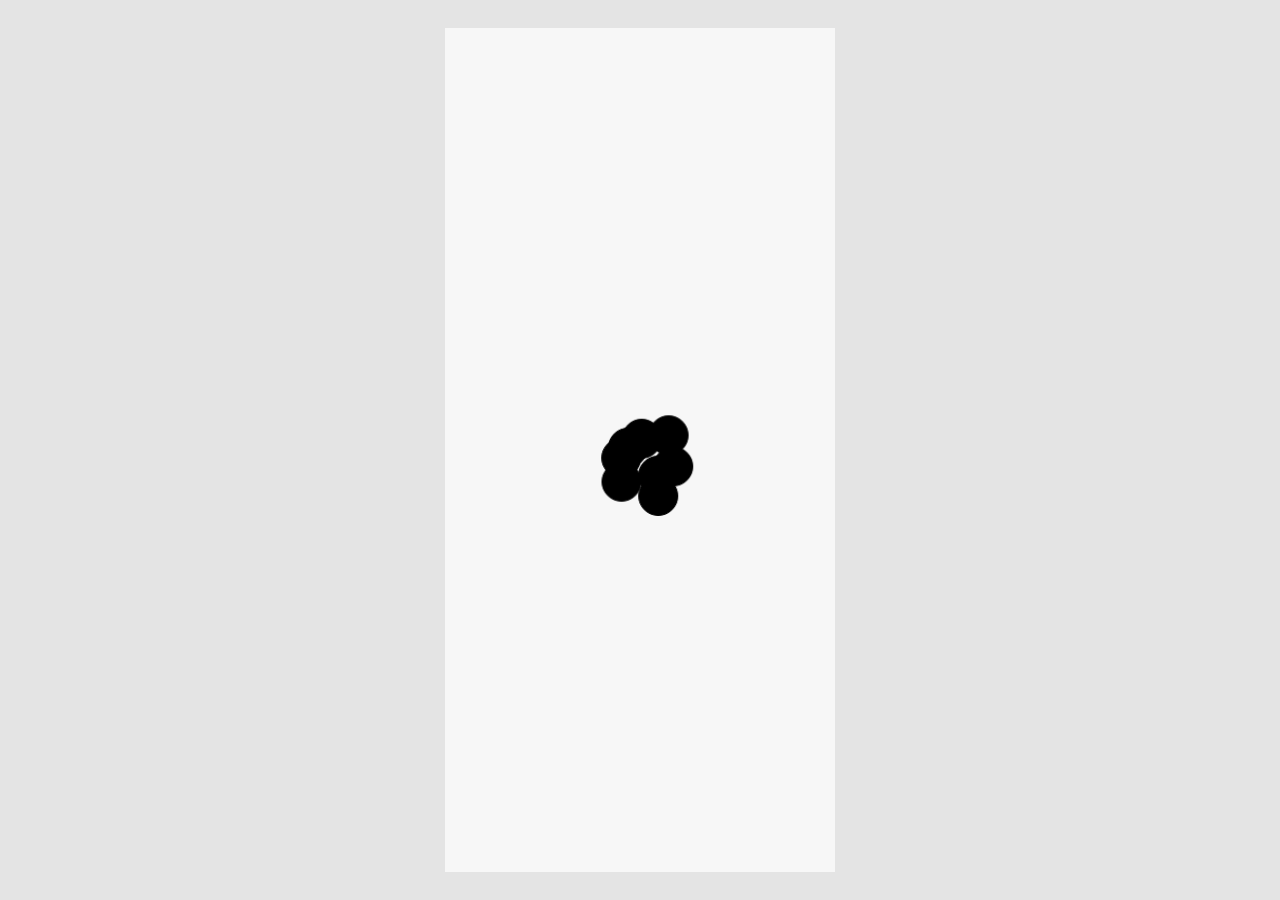
<file: index.html>
<!doctype html>
<html lang="en">
  <head>
    <meta charset="utf-8" />
    <meta
      name="viewport"
      content="width=device-width, initial-scale=1, viewport-fit=cover"
    />
    <meta name="theme-color" content="#F7F7F7" />
    <meta name="apple-mobile-web-app-capable" content="yes" />
    <title>Celience Adapt · Prototype</title>
    <link rel="stylesheet" href="css/fonts.css" />
    <link rel="stylesheet" href="css/style.css" />
  </head>
  <body>
    <!-- The phone screen. Every screen lives in this one 390 × 844 frame; js/app.js shows one at a time. -->
    <main class="app" id="app" data-screen="loading">
      <!-- Header: back arrow · logo + title · basket badge -->
      <header class="header" id="header">
        <button class="header__back" id="back" type="button" aria-label="Back">
          <svg width="12" height="20" viewBox="0 0 12 20" aria-hidden="true">
            <path
              d="M9.5 2 L2.5 10 L9.5 18"
              fill="none"
              stroke="currentColor"
              stroke-width="1.5"
              stroke-linecap="round"
              stroke-linejoin="round"
            />
          </svg>
        </button>
        <div class="header__brand" id="brand">
          <button
            class="header__logo"
            id="logo"
            type="button"
            aria-label="Home"
          >
            <img src="assets/logo.svg" width="38" height="33" alt="" />
          </button>
          <span class="header__title" id="title">MAP</span>
        </div>
        <button
          class="header__badge"
          id="badge"
          type="button"
          aria-label="Basket"
        >
          <span id="badgeCount">0</span>
        </button>
      </header>

      <!-- Screen 1 + dashboard greeting -->
      <h1 class="hello" id="hello">
        <span class="hello__hi">Hello,</span
        ><span class="hello__name" id="helloName">Thomas</span>
      </h1>

      <!-- Dashboard panel: also a solid floor for the dots -->
      <section class="panel" id="panel" aria-label="Your active protocol">
        <div class="panel__routines" id="routines"></div>
      </section>

      <!-- The 8 coloured dots (built from data/content.json) -->
      <div class="dots" id="dots"></div>

      <!-- Map actions -->
      <div class="map-actions" id="mapActions">
        <button
          class="svg-button"
          id="accessProtocol"
          type="button"
          aria-label="Access my protocol"
        >
          <img
            src="assets/button-access-my-protocol.svg"
            width="196"
            height="40"
            alt=""
          />
        </button>
        <button
          class="svg-button svg-button--light"
          id="addEvent"
          type="button"
          aria-label="Add an event"
          aria-expanded="false"
        >
          <img
            src="assets/button-add-an-event.svg"
            width="139"
            height="40"
            alt=""
          />
        </button>
      </div>
      <div class="event-menu" id="eventMenu"></div>

      <!-- Cluster quiz (Sleep, Mind) -->
      <!-- layout: progress + question on top, the cluster's circle in the middle,
         answers + Next button at the bottom -->
      <section class="screen screen--quiz" id="quiz" aria-live="polite">
        <div class="progress q-stage" id="quizProgress"></div>
        <div class="quiz__body stack" id="quizBody">
          <div class="card card--question q-stage" id="quizQuestion">
            <p class="card__question" id="quizQuestionText"></p>
            <p class="card__hint" id="quizHint"></p>
          </div>
          <div class="quiz__orb" aria-hidden="true">
            <span class="quiz__orb-dot" id="quizOrb"></span>
          </div>
          <div class="quiz__options" id="quizOptions" role="radiogroup"></div>
        </div>
        <button
          class="outline-button quiz__next q-stage"
          id="quizNext"
          type="button"
          disabled
        >
          Next
        </button>
      </section>

      <!-- Cluster detail (a filled dot on the map): my data in the middle, related content around it -->
      <section
        class="cluster-view"
        id="clusterView"
        aria-live="polite"
      ></section>

      <!-- Travelling event: trip details → 2 questions → summary -->
      <section class="screen screen--centered" id="travel" aria-live="polite">
        <div class="progress" id="travelProgress"></div>
        <div class="stack" id="travelBody"></div>
      </section>

      <!-- Protocol (recommendations) and single product -->
      <section class="screen screen--list" id="protocol">
        <div class="stack" id="protocolList"></div>
      </section>
      <button
        class="outline-button outline-button--bottom"
        id="addToBasket"
        type="button"
      >
        ADD TO BASKET
      </button>

      <!-- Basket -->
      <section class="screen screen--list" id="basket">
        <div class="stack" id="basketList"></div>
      </section>
      <button
        class="outline-button outline-button--bottom"
        id="buy"
        type="button"
      >
        BUY
      </button>

      <!-- Safety check before ordering -->
      <!-- Your situation: same layout as the cluster quizzes, with an empty middle (no circle) -->
      <section class="screen screen--quiz" id="safety">
        <div class="progress q-stage">
          <span class="progress__segment is-done"></span>
        </div>
        <div class="quiz__body stack">
          <div class="card card--question q-stage">
            <p class="card__question" id="safetyTitle"></p>
          </div>
          <div class="quiz__orb" aria-hidden="true"></div>
          <div class="quiz__options" id="safetyOptions" role="group"></div>
        </div>
        <button
          class="outline-button quiz__next q-stage"
          id="safetyNext"
          type="button"
          disabled
        >
          Next
        </button>
      </section>

      <!-- Order confirmed -->
      <section class="screen screen--centered" id="order">
        <div class="card card--question">
          <p class="card__question" id="orderText"></p>
        </div>
      </section>

      <p class="load-error" id="loadError" hidden>
        Open this folder with a local server so the prototype can read
        <code>data/content.json</code>.<br />
        For example: <code>npx serve</code>, or “Live Server” in VS Code.
      </p>
    </main>

    <script src="js/app.js"></script>
  </body>
</html>
</file>
<file: css/fonts.css>
/* Inter (SIL Open Font License, see fonts/LICENSE-Inter.txt). Only the weights the prototype uses. */
@font-face {
  font-family: "Inter";
  font-style: normal;
  font-weight: 400;
  font-display: swap;
  src: url("../fonts/inter-latin-400-normal.woff2") format("woff2");
}
@font-face {
  font-family: "Inter";
  font-style: normal;
  font-weight: 500;
  font-display: swap;
  src: url("../fonts/inter-latin-500-normal.woff2") format("woff2");
}
@font-face {
  font-family: "Inter";
  font-style: normal;
  font-weight: 600;
  font-display: swap;
  src: url("../fonts/inter-latin-600-normal.woff2") format("woff2");
}
</file>
<file: css/style.css>
/* ==========================================================================
   Celience Adapt · prototype styles
   One 390 × 844 frame. Grid: 24px margins, 8px rhythm.
   Which layer is visible is decided here, from the data-screen attribute
   that js/app.js sets on .app (loading, home, dashboard, map, quiz, travel,
   protocol, product, basket, safety, order).
   ========================================================================== */

:root {
  /* --u = one design pixel. The screen is drawn as 390 × H units:
     desktop --u = 1px (shrinks only if the window is small), mobile --u = phone width / 390
     (or less on very short phones). --fh / --pd = screen height and profile panel top, in units.
     All three are set by js/app.js (fit / setHeight). */
  --u: 1px;
  --fh: 844;
  --pd: 430;
  /* colour */
  --bg: #F7F7F7;
  --ink: #111111;
  --black: #000000;
  --white: #FFFFFF;
  --violet: #E9EAF9;          /* dashboard panel, neutral cards */
  --violet-strong: #A7ABEA;   /* neutral progress */
  --muted: #333333;
  --track: #DEDEDE;

  /* grid */
  --frame-w: calc(390 * var(--u));
  --frame-h: calc(var(--fh) * var(--u));
  --panel-dash: calc(var(--pd) * var(--u));
  --margin: calc(24 * var(--u));
  --gap: calc(8 * var(--u));
  --header-top: calc(52 * var(--u));
  --header-h: calc(40 * var(--u));
  --content-top: calc(92 * var(--u));        /* header bottom */
  --radius: calc(20 * var(--u));                 /* every rectangle: cards, panel, fields, products */
  --button-radius: calc(20 * var(--u));          /* all buttons (the SVG buttons draw the same 20px corners) */
  --stroke: calc(1.5 * var(--u));                /* ONE border width for everything: buttons, navigation, circles (SVG buttons + back arrow use 1.5 too) */
  --button-h: calc(40 * var(--u));

  /* motion */
  --ease: cubic-bezier(.6, 0, .2, 1);
  --ease-out: cubic-bezier(.2, .8, .2, 1);
  --ease-soft: cubic-bezier(.76, 0, .24, 1);   /* quart in-out = easeSoft in app.js (dots spread) */

  font-family: "Inter", system-ui, sans-serif;
  color: var(--ink);
}

*, *::before, *::after { box-sizing: border-box; }

html, body { height: 100%; }

body {
  margin: 0;
  display: grid;
  place-items: center;
  background: #E4E4E4;            /* desktop: the phone screen sits on a grey page */
  overflow: hidden;
}

/* mobile: no grey page — the screen fills the phone. Every size is in --u (one design pixel,
   set by js/app.js from the phone's width/height), so the layout is drawn at its real size, no scaling.
   Whatever is left around it is the app's own background, so it reads as one surface. */
@media (max-width: 600px), (pointer: coarse) and (max-width: 1024px) {
  html, body {
    background: var(--bg);
    height: 100%;
    overflow: hidden;             /* nothing to scroll: the page is exactly the screen */
    overscroll-behavior: none;    /* no rubber-band scroll */
    touch-action: manipulation;   /* no double-tap zoom */
  }
  body { place-items: start center; }   /* top of the phone, centred horizontally */
}

button {
  font: inherit;
  color: inherit;
  margin: 0;
}

p, h1, h2 { margin: 0; }

/* --------------------------------------------------------------------------
   Frame
   -------------------------------------------------------------------------- */

.app {
  position: relative;
  width: var(--frame-w);
  height: var(--frame-h);
  overflow: hidden;
  background: var(--bg);
  transform-origin: center center;
  -webkit-tap-highlight-color: transparent;
}

/* tap anywhere to go on, on the first screens */
.app[data-screen="loading"],
.app[data-screen="home"],
.app[data-screen="dashboard"] { cursor: pointer; }

/* --------------------------------------------------------------------------
   Header
   -------------------------------------------------------------------------- */

.header {
  position: absolute;
  inset: var(--header-top) 0 auto;
  height: var(--header-h);
  z-index: 20;
  pointer-events: none;
  opacity: 0;
  transition: opacity 600ms ease 300ms;
}
.app.is-intro-done .header { opacity: 1; }

.header__back,
.header__badge {
  position: absolute;
  top: calc(-2 * var(--u));
  width: calc(44 * var(--u));
  height: calc(44 * var(--u));
  padding: 0;
  border: 0;
  background: transparent;
  display: flex;
  align-items: center;
  justify-content: center;
  cursor: pointer;
  opacity: 0;
  transition: opacity 400ms ease;
}
.header__back { left: calc(8 * var(--u)); }      /* arrow starts on the 24px margin */
.header__badge { right: calc(14 * var(--u)); }   /* badge ends on the 24px margin */

.header__badge span {
  width: calc(24 * var(--u));
  height: calc(24 * var(--u));
  border-radius: 50%;
  background: var(--black);
  color: var(--white);
  font-size: calc(12 * var(--u));
  font-weight: 600;
  line-height: calc(24 * var(--u));
  text-align: center;
}

.header__brand {
  position: absolute;
  top: calc(2 * var(--u));
  left: calc(176 * var(--u));                    /* set by app.js so logo + title stay centred */
  display: flex;
  align-items: center;
  gap: calc(10 * var(--u));
  transition: left 600ms var(--ease);
}

.header__logo {
  padding: 0;
  border: 0;
  background: transparent;
  line-height: 0;
  pointer-events: none;
  cursor: pointer;
}
.header__logo img { display: block; }

.header__title {
  font-size: calc(14 * var(--u));
  font-weight: 500;
  letter-spacing: 0.02em;
  opacity: 0;
  transition: opacity 400ms ease;
}

/* back arrow + title from the map onwards */
.app:is([data-screen="map"], [data-screen="quiz"], [data-screen="cluster"], [data-screen="travel"], [data-screen="protocol"],
        [data-screen="product"], [data-screen="basket"], [data-screen="safety"], [data-screen="order"])
  :is(.header__back, .header__title) { opacity: 1; }
.app:is([data-screen="map"], [data-screen="quiz"], [data-screen="cluster"], [data-screen="travel"], [data-screen="protocol"],
        [data-screen="product"], [data-screen="basket"], [data-screen="safety"], [data-screen="order"])
  .header__back { pointer-events: auto; }

/* dashboard: the logo leads back to screen 1 */
.app[data-screen="dashboard"] .header__logo { pointer-events: auto; }

/* basket badge, on the map, once something is in the basket */
.app[data-screen="map"].has-basket .header__badge { opacity: 1; pointer-events: auto; }

/* --------------------------------------------------------------------------
   Hello, Thomas
   -------------------------------------------------------------------------- */

.hello {
  position: absolute;
  left: 0;
  right: 0;
  top: calc(384 * var(--u));                     /* moved by app.js */
  z-index: 3;
  display: flex;
  flex-direction: column;
  align-items: center;
  font-size: calc(31 * var(--u));
  font-weight: 500;
  line-height: 1.1;
  letter-spacing: -0.01em;
  opacity: 0;
  pointer-events: none;
  transition: opacity 400ms ease;
}
.hello__name { font-weight: 600; }
.app.is-intro-done:is([data-screen="home"], [data-screen="dashboard"]) .hello { opacity: 1; }
/* back on the profile (e.g. from the map): let the panel and the dots settle first, then fade the greeting in slowly */
.app.is-intro-done[data-screen="dashboard"] .hello { transition: opacity 800ms var(--ease-soft) 900ms; }

/* --------------------------------------------------------------------------
   Dashboard panel
   -------------------------------------------------------------------------- */

.panel {
  position: absolute;
  left: 0;
  right: 0;
  top: calc(860 * var(--u));                     /* moved by app.js */
  height: calc(var(--frame-h) + calc(40 * var(--u)));   /* always reaches the bottom, whatever the phone height */
  z-index: 1;
  background: var(--violet);
  border-radius: var(--radius) var(--radius) 0 0;
}

.panel__routines {
  position: absolute;
  left: var(--margin);
  right: var(--margin);
  top: var(--margin);
  height: calc(var(--frame-h) - var(--panel-dash) - calc(48 * var(--u)));   /* fills the panel: screen − panel top − 2 × 24 */
  display: grid;
  grid-template-columns: repeat(2, minmax(0, 1fr));
  grid-template-rows: repeat(2, minmax(0, 1fr));
  gap: var(--gap);
}

.routine {
  position: relative;
  display: flex;
  flex-direction: column;
  align-items: flex-start;
  justify-content: flex-start;
  padding: calc(16 * var(--u));
  border: 0;
  border-radius: var(--button-radius);   /* 20 px, like the mock-up */
  overflow: hidden;                      /* crops the product photo */
  background: var(--card, var(--white));
  font-size: calc(19 * var(--u));
  line-height: 1.25;
  text-align: left;
  white-space: pre-line;
  cursor: pointer;
  pointer-events: none;
}
.app[data-screen="dashboard"] .routine { pointer-events: auto; }

.routine__count {
  position: absolute;
  right: calc(14 * var(--u));
  bottom: calc(8 * var(--u));
  font-size: calc(40 * var(--u));
  line-height: 1;
  color: var(--count, var(--ink));
}

/* the travelling card: takes the last slot (bottom right), arrives like an update */
.routine--trip {
  opacity: 0;
  visibility: hidden;
  transform: translateY(calc(-14 * var(--u))) scale(.96);
  transform-origin: top center;
  transition: opacity 500ms ease, transform 700ms var(--ease-out), visibility 0s 700ms;
}
.routine--trip.is-shown {
  opacity: 1;
  visibility: visible;
  transform: none;
  transition: opacity 500ms ease, transform 700ms var(--ease-out);
}

/* remaining time: a filled pie (camembert) instead of a number of days */
.routine__pie {
  position: absolute;
  right: calc(14 * var(--u));
  bottom: calc(42 * var(--u));                   /* stacked above the days: 12 + 19 + 11 gap */
  width: calc(2 * var(--button-radius));   /* radius = the card's corner radius (20 px) */
  height: calc(2 * var(--button-radius));
}
/* full disc under the slice: the card colour, slightly darker */
.routine__pie-track { fill: color-mix(in srgb, var(--card) 91%, #000); }
/* days left, under the pie, bottom right */
.routine__days {
  position: absolute;
  right: calc(14 * var(--u));
  bottom: calc(12 * var(--u));
  font-size: calc(19 * var(--u));
  line-height: 1;
  font-weight: 500;
}

/* product photo: bottom left, running off the card's left and bottom edges */
.routine__img {
  position: absolute;
  left: -14%;
  bottom: -10%;
  width: 62%;
  height: auto;
  pointer-events: none;
}

/* --------------------------------------------------------------------------
   Dots
   -------------------------------------------------------------------------- */

.dots {
  position: absolute;
  inset: 0;
  z-index: 2;
  pointer-events: none;
  transition: opacity 450ms ease;
}
.app:is([data-screen="travel"], [data-screen="protocol"], [data-screen="product"],
        [data-screen="basket"], [data-screen="safety"], [data-screen="order"]) .dots { opacity: 0; }
/* quiz: only the quiz's own dot stays visible while it flies to / from the quiz circle */
.app[data-screen="quiz"] .dot:not(.is-traveling) { opacity: 0; }

.dot {
  position: absolute;
  left: 0;
  top: 0;
  width: calc(40 * var(--u));
  height: calc(40 * var(--u));
  padding: 0;
  border: 0;
  background: transparent;
  pointer-events: none;
  will-change: transform;          /* position set every frame by app.js */
  transition: opacity 450ms ease;
}
.app[data-screen="map"] .dot { pointer-events: auto; cursor: pointer; }
.app[data-screen="cluster"] .dot:not(.is-traveling) { opacity: 0; }

.dot__circle {
  display: block;
  width: calc(40 * var(--u));
  height: calc(40 * var(--u));
  border-radius: 50%;
  position: relative;
  border: var(--stroke) solid var(--c);
  background: var(--c);
  transition: background 700ms ease 400ms, border-color 700ms ease;
}

/* quiz completed: the outline fills from the centre, the dot pops, a ripple goes out */
.dot__circle::before {
  content: "";
  position: absolute;
  inset: calc(-1 * var(--stroke));
  border-radius: 50%;
  background: var(--c);
  transform: scale(0);
  pointer-events: none;
}
.dot.is-success .dot__circle { transition: none; animation: dot-pop 900ms var(--ease-soft); }
.dot.is-success .dot__circle::before { animation: dot-fill 650ms var(--ease-soft) forwards; }
.dot.is-success::after {
  content: "";
  position: absolute;
  inset: 0;
  border-radius: 50%;
  border: var(--stroke) solid var(--c);
  pointer-events: none;
  animation: dot-ripple 1100ms var(--ease-out) forwards;
}
@keyframes dot-fill { from { transform: scale(0); } to { transform: scale(1); } }
@keyframes dot-pop {
  0% { transform: scale(1); }
  45% { transform: scale(1.22); }
  72% { transform: scale(0.95); }
  100% { transform: scale(1); }
}
@keyframes dot-ripple {
  from { transform: scale(1); opacity: 0.9; }
  to { transform: scale(2.6); opacity: 0; }
}
/* black until the dot lands on screen 1, then it fades into its colour */
.dot:not(.is-lit) .dot__circle { background: var(--black); border-color: var(--black); }
.dot.is-lit .dot__circle { transition: background 700ms var(--ease-soft), border-color 700ms var(--ease-soft); }
.dot.is-todo.is-lit .dot__circle { background: transparent; }   /* outline = quiz not answered yet (revealed with the colour) */

.dot__label {
  position: absolute;
  left: calc(16 * var(--u));
  top: calc(-24 * var(--u));
  font-size: calc(13 * var(--u));
  letter-spacing: 0.02em;
  white-space: nowrap;
  opacity: 0;
  transition: opacity 400ms ease var(--label-delay, 0ms);
}
.app[data-screen="map"] .dot__label { opacity: 1; }
/* leaving the map: the labels go first, quickly and without delay, before the dots move */
.app[data-screen="map"].labels-out .dot__label { opacity: 0; transition: opacity 220ms ease; }

/* --------------------------------------------------------------------------
   Map actions + Add an event menu
   -------------------------------------------------------------------------- */

.map-actions {
  position: absolute;
  left: var(--margin);
  right: var(--margin);
  bottom: var(--margin);
  z-index: 6;
  display: flex;
  gap: calc(7 * var(--u));                       /* 196 + 7 + 139 = 342 = 390 − 2 × 24 */
  opacity: 0;
  pointer-events: none;
  transition: opacity 400ms ease 300ms;
}
.app[data-screen="map"] .map-actions { opacity: 1; pointer-events: auto; }

.svg-button {
  display: block;
  padding: 0;
  border: 0;
  border-radius: var(--button-radius);
  background: transparent;
  line-height: 0;
  cursor: pointer;
}
.svg-button img { display: block; }
/* image / icon sizes in design units (the HTML width/height are only fallbacks) */
#accessProtocol img { width: calc(196 * var(--u)); height: calc(40 * var(--u)); }
#addEvent img { width: calc(139 * var(--u)); height: calc(40 * var(--u)); }
.header__logo img { width: calc(38 * var(--u)); height: calc(33 * var(--u)); }
.header__back svg { width: calc(12 * var(--u)); height: calc(20 * var(--u)); }
.svg-button--light { background: var(--bg); }

.event-menu {
  position: absolute;
  inset: 0;
  z-index: 5;
  pointer-events: none;
}

.event-menu__item {
  position: absolute;
  right: var(--margin);           /* right-aligned with Add an event (its right edge = the 24 px margin) */
  top: calc(780 * var(--u));                     /* moved up by app.js when open */
  height: var(--button-h);
  padding: 0;
  border: var(--stroke) solid var(--black);
  border-radius: var(--button-radius);
  background: var(--bg);
  font-size: calc(14 * var(--u));
  font-weight: 600;
  text-align: center;
  color: var(--black);
  cursor: pointer;
  opacity: 0;
  pointer-events: none;
  /* closing = the opening played backwards: they slide back down into the button (ease-in),
     and only fade at the very end, once they are on it */
  transition: top 420ms cubic-bezier(.8, 0, .8, .2) var(--delay, 0ms),
              opacity 160ms ease calc(var(--delay, 0ms) + 280ms);
}
.app[data-screen="map"].menu-open .event-menu__item {
  opacity: 1;
  pointer-events: auto;
  transition: top 420ms var(--ease-out) var(--delay, 0ms), opacity 280ms ease var(--delay, 0ms);
}

/* --------------------------------------------------------------------------
   Screens
   -------------------------------------------------------------------------- */

.screen {
  position: absolute;
  z-index: 4;
  opacity: 0;
  pointer-events: none;
  transition: opacity 450ms ease, transform 600ms var(--ease-out);
}

/* question screens: progress + cards centred in the screen */
.screen--centered {
  left: var(--margin);
  right: var(--margin);
  top: var(--content-top);
  bottom: var(--content-top);     /* mirrored, so the block sits on the true centre */
  display: flex;
  flex-direction: column;
  justify-content: center;
  transform: translateY(calc(24 * var(--u)));
}

/* quiz: progress + question on top, circle in the middle, answers + Next at the bottom */
.screen--quiz {
  left: var(--margin);
  right: var(--margin);
  top: var(--content-top);
  bottom: var(--margin);
  padding-top: calc(24 * var(--u));
  display: flex;
  flex-direction: column;
}

/* quiz choreography: each piece rises in once the circle is in the centre (top → bottom, --i)
   and leaves in reverse (bottom → top, --o). Colour changes are never delayed. */
.screen--quiz .q-stage {
  opacity: 0;
  transform: translateY(calc(14 * var(--u)));
  transition-property: opacity, transform, background, color;
  transition-duration: 340ms, 380ms, 300ms, 300ms;
  transition-timing-function: var(--ease-soft);
  transition-delay: calc(var(--o, 0) * 30ms), calc(var(--o, 0) * 30ms), 0ms, 0ms;
}
/* Your situation: neutral cards (no cluster colour) */
#safety { --card: var(--violet); }

.screen--quiz.is-revealed .q-stage {
  opacity: 1;
  transform: none;
  transition-duration: 560ms, 640ms, 300ms, 300ms;
  transition-delay: calc(var(--i, 0) * 80ms), calc(var(--i, 0) * 80ms), 0ms, 0ms;
}
.stack.quiz__body {
  flex: 1;
  min-height: 0;
  gap: 0;
}
.quiz__orb {
  flex: 1;
  min-height: calc(24 * var(--u));               /* short phones: the answers still fit */
  display: flex;
  align-items: center;
  justify-content: center;
}
.quiz__orb-dot {
  display: block;
  width: calc(40 * var(--u));
  height: calc(40 * var(--u));
  border-radius: 50%;
  border: var(--stroke) solid var(--card);   /* during the quiz: outline only, it fills once completed */
  background: transparent;
  will-change: transform;          /* floats / lands / rests, driven by app.js */
}
.quiz__orb-dot { transition: none; }   /* swapped with the map dot in the same frame */
#quiz.is-orb-hidden .quiz__orb-dot { opacity: 0; transition: none; }   /* the flying map dot stands in for it */
.quiz__options {
  display: flex;
  flex-direction: column;
  gap: calc(2 * var(--u));
}
.quiz__options .option {
  min-height: calc(50 * var(--u));
  padding: calc(6 * var(--u)) calc(16 * var(--u)) calc(6 * var(--u)) calc(14 * var(--u));
  border-radius: var(--button-radius);
  background: var(--card);
}
.quiz__options .option__dot {
  width: calc(20 * var(--u));
  height: calc(20 * var(--u));
  border: var(--stroke) dashed var(--ink);
  background: transparent;
  transition: background 250ms var(--ease-soft), border-color 250ms ease;
}
/* selected = its circle fills in black; the answer buttons themselves never change colour */
.quiz__options .option.is-selected .option__dot { background: var(--ink); border-style: solid; }
.quiz__options .option.is-selected .option__text { font-weight: inherit; }
.quiz__options .option__text { font-size: calc(14 * var(--u)); }

/* Next: black pill, bottom right */
.quiz__next {
  flex: none;
  align-self: flex-end;
  margin-top: calc(16 * var(--u));
  height: calc(38 * var(--u));
  padding: 0 calc(22 * var(--u));
  border: var(--stroke) solid var(--black);
  border-radius: var(--button-radius);
  background: transparent;
  color: var(--black);
  transition: background 300ms var(--ease-soft), color 300ms var(--ease-soft);
  font-size: calc(14 * var(--u));
  font-weight: 600;
  letter-spacing: 0.04em;
  text-transform: uppercase;
}
/* outline until an answer is picked, then black with white text */
.quiz__next:not(:disabled) { background: var(--black); color: var(--white); }
.quiz__next:disabled { cursor: default; }

/* scrolling lists */
.screen--list {
  left: 0;
  right: 0;
  top: var(--content-top);
  bottom: 0;
  padding: var(--margin) var(--margin) calc(var(--margin) * 2 + var(--button-h));
  overflow-y: auto;
}

.app[data-screen="quiz"] #quiz,
.app[data-screen="travel"] #travel,
.app:is([data-screen="protocol"], [data-screen="product"]) #protocol,
.app[data-screen="basket"] #basket,
.app[data-screen="safety"] #safety,
.app[data-screen="order"] #order {
  opacity: 1;
  pointer-events: auto;
  transform: none;
}
#order { pointer-events: none !important; }

.stack {
  display: flex;
  flex-direction: column;
  gap: var(--gap);
  transition: opacity 220ms ease;
}
.stack.is-fading { opacity: 0; }

/* progress bar: 16px above the question card, part of the centred block */
.progress {
  flex: none;
  height: calc(4 * var(--u));
  margin-bottom: calc(16 * var(--u));
  display: flex;
  gap: calc(4 * var(--u));
}
.progress__segment {
  position: relative;
  flex: 1;
  height: calc(4 * var(--u));
  border-radius: calc(2 * var(--u));
  overflow: hidden;
  background: var(--track-color, var(--track));
}
/* the fill grows from the left when a step is reached, and drains back when it is undone */
.progress__segment::after {
  content: "";
  position: absolute;
  inset: 0;
  background: var(--progress-color, var(--violet-strong));
  transform: scaleX(0);
  transform-origin: left center;
  transition: transform 700ms var(--ease-soft);
}
.progress__segment.is-done::after { transform: scaleX(1); }
/* quiz: the bar fills only once it has appeared (after the circle reached the centre),
   and empties quickly while the quiz leaves */
.screen--quiz:not(.is-revealed) .progress__segment::after { transform: scaleX(0); transition-duration: 300ms; }
.screen--quiz.is-revealed .progress__segment::after { transition-delay: 250ms; }

/* --------------------------------------------------------------------------
   Cards
   -------------------------------------------------------------------------- */

.card {
  border-radius: var(--radius);
  background: var(--card, var(--violet));
}

.card--question {
  padding: calc(20 * var(--u)) var(--margin);
  text-align: center;
  font-size: calc(14 * var(--u));
  line-height: 1.3;
  letter-spacing: 0.01em;
}
.card__question { white-space: pre-line; }
.card__hint {
  margin-top: var(--gap);
  font-size: calc(12 * var(--u));
  letter-spacing: 0;
  opacity: 0.72;
}
.card__hint:empty { display: none; }

.card--options {
  padding: var(--gap) 0;
  display: flex;
  flex-direction: column;
}

.option {
  min-height: calc(52 * var(--u));
  width: 100%;
  padding: calc(6 * var(--u)) var(--margin);
  border: 0;
  background: transparent;
  display: flex;
  align-items: center;
  gap: calc(12 * var(--u));
  cursor: pointer;
  transition: opacity 300ms ease;
}
.option__dot {
  flex: none;
  width: calc(12 * var(--u));
  height: calc(12 * var(--u));
  border-radius: 50%;
  border: var(--stroke) solid var(--ink);
  background: var(--ink);
  transition: background 200ms ease;
}
.option__text {
  flex: 1;
  text-align: center;
  font-size: calc(14 * var(--u));
  line-height: 1.3;
  white-space: pre-line;
}
.option.is-selected .option__text { font-weight: 600; }
.card--options.has-answer .option:not(.is-selected) { opacity: 0.4; }

/* several answers possible: empty ring until checked */
.card--checklist .option__dot { background: transparent; }
.card--checklist .option.is-selected .option__dot { background: var(--ink); }

/* travel: trip details */
.card--fields {
  padding: calc(16 * var(--u));
  display: flex;
  flex-direction: column;
  gap: calc(16 * var(--u));
}
.field { display: flex; flex-direction: column; gap: var(--gap); }
.field__label { font-size: calc(12 * var(--u)); color: var(--muted); }
.field__value {
  padding: calc(12 * var(--u)) calc(16 * var(--u));
  border-radius: var(--radius);
  background: var(--white);
  font-size: calc(14 * var(--u));
}

/* travel: summary */
.card--summary {
  padding: var(--gap);
  display: flex;
  flex-direction: column;
  gap: var(--gap);
}
.summary-row {
  padding: calc(12 * var(--u)) calc(16 * var(--u));
  border-radius: var(--radius);
  background: var(--white);
  font-size: calc(14 * var(--u));
  display: flex;
  flex-direction: column;
  gap: calc(4 * var(--u));
}
.summary-row__name { font-weight: 600; }
.summary-row__detail { font-size: calc(12 * var(--u)); color: var(--muted); }

/* product card (protocol, product, basket) */
.product {
  padding: calc(16 * var(--u)) calc(16 * var(--u)) 0;
  border-radius: var(--radius);
  background: var(--card);
}
.product--compact { padding-bottom: calc(16 * var(--u)); }
.product__name {
  margin-bottom: var(--gap);
  font-size: calc(20 * var(--u));
  font-weight: 400;
  letter-spacing: -0.01em;
}
.product__text { font-size: calc(14 * var(--u)); line-height: 1.55; }
.product__text + .product__text { margin-top: var(--gap); }
.product__rows { margin-top: calc(16 * var(--u)); }

.accordion { border-top: var(--stroke) solid var(--ink); }
.accordion__toggle {
  width: 100%;
  min-height: calc(48 * var(--u));
  padding: 0;
  border: 0;
  background: transparent;
  display: flex;
  align-items: center;
  justify-content: space-between;
  gap: calc(16 * var(--u));
  font-size: calc(14 * var(--u));
  text-align: left;
  cursor: pointer;
}
.accordion__dot {
  flex: none;
  width: calc(12 * var(--u));
  height: calc(12 * var(--u));
  border-radius: 50%;
  border: var(--stroke) solid var(--ink);
  background: var(--ink);
  transition: background 200ms ease;
}
.accordion.is-open .accordion__dot { background: transparent; }
.accordion__body {
  display: none;
  padding-bottom: calc(16 * var(--u));
  font-size: calc(13 * var(--u));
  line-height: 1.5;
}
.accordion.is-open .accordion__body { display: block; }

/* --------------------------------------------------------------------------
   Outline buttons (same style as Add an event)
   -------------------------------------------------------------------------- */

.outline-button {
  height: var(--button-h);
  padding: 0 calc(28 * var(--u));
  border: var(--stroke) solid var(--black);
  border-radius: var(--button-radius);
  background: var(--bg);
  color: var(--black);
  font-size: calc(14 * var(--u));
  font-weight: 600;
  white-space: nowrap;
  cursor: pointer;
  transition: opacity 450ms ease, background 250ms ease, color 250ms ease;
}
.outline-button.is-done { background: var(--black); color: var(--white); }
.outline-button--inline { align-self: center; background: transparent; }

.outline-button--bottom {
  position: absolute;
  left: 50%;
  bottom: var(--margin);
  z-index: 6;
  transform: translateX(-50%);
  opacity: 0;
  pointer-events: none;
}
.app[data-screen="protocol"] #addToBasket,
.app[data-screen="basket"] #buy { opacity: 1; pointer-events: auto; }

/* --------------------------------------------------------------------------
   Misc
   -------------------------------------------------------------------------- */

.load-error {
  position: absolute;
  inset: auto var(--margin) 50%;
  z-index: 50;
  font-size: calc(14 * var(--u));
  line-height: 1.5;
  text-align: center;
}
.load-error code { font-size: calc(13 * var(--u)); }

@media (prefers-reduced-motion: reduce) {
  *, *::before, *::after { transition-duration: 1ms !important; }
}

/* --------------------------------------------------------------------------
   Cluster detail (tap a filled dot on the map)
   -------------------------------------------------------------------------- */

.cluster-view {
  position: absolute;
  inset: 0;
  z-index: 4;
  pointer-events: none;
}
.cnode {
  position: absolute;
  width: 0;
  height: 0;
  opacity: 0;
  transform: translateY(calc(10 * var(--u)));
  transition: opacity 380ms var(--ease-soft), transform 420ms var(--ease-soft);
  transition-delay: calc(var(--o, 0) * 70ms);
}
.cnode__circle {
  position: absolute;
  left: calc(-20 * var(--u));
  top: calc(-20 * var(--u));
  width: calc(40 * var(--u));
  height: calc(40 * var(--u));
  border-radius: 50%;
  background: var(--black);
  animation: cnode-float 5s ease-in-out infinite;
  animation-delay: calc(var(--o, 0) * -1.3s);
}
.cnode__label {
  position: absolute;
  left: 0;
  bottom: calc(26 * var(--u));
  transform: translateX(-50%);
  width: calc(180 * var(--u));
  text-align: center;
  font-size: calc(13 * var(--u));
  line-height: 1.3;
  letter-spacing: .02em;
}
.cnode--mine { transition-delay: 0ms; transform: none; }
.cnode--mine .cnode__circle { background: var(--c); animation: none; }
.cluster-view.is-revealed .cnode { opacity: 1; transform: none; }
.cluster-view:not(.is-revealed) .cnode { transition-delay: 0ms; }
@keyframes cnode-float {
  0%, 100% { transform: translate(0, 0); }
  50% { transform: translate(calc(2 * var(--u)), calc(-4 * var(--u))); }
}
</file>
